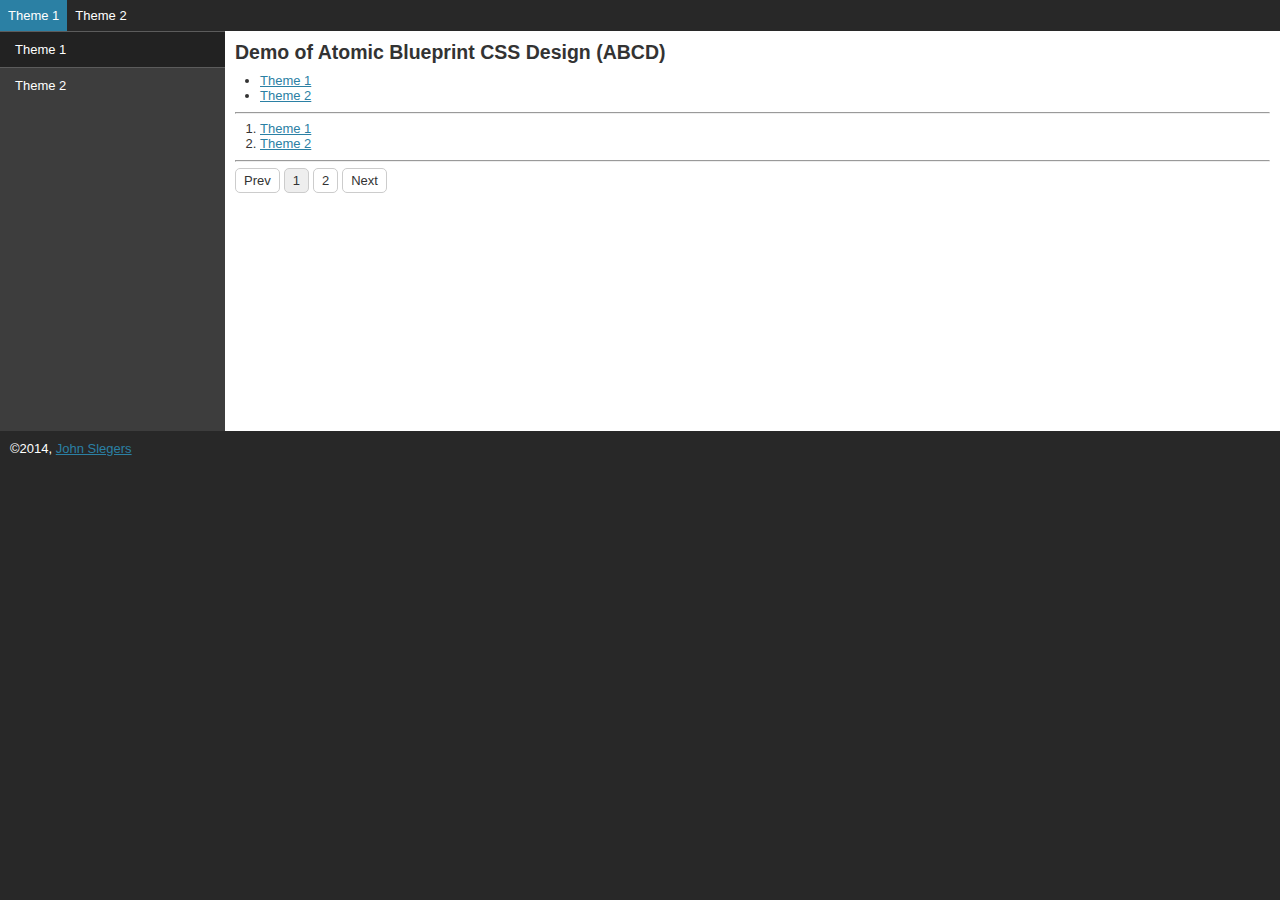
<file: index.html>
<!DOCTYPE html>
<html>
    <head>
        <meta charset="utf-8">
        <link rel="stylesheet" type="text/css" media="all"  href="css/default.css" />
        <title>Atomic Blueprint CSS Design</title>
        <meta name="description" content="Demo : navigation with the Atomic Cascade design pattern">
        <meta name="viewport" content="width=device-width, initial-scale=1">
    </head>
    <body>
        <header>
            <nav class="menu">
                <ol>
                    <li class="active">
                        <a href="#">Theme 1</a>
                    </li>
                    <li>
                        <a href="redandgrey.html">Theme 2</a>
                    </li>
                </ol>
            </nav>
        </header>
        <main>
            <nav class="menu">
                <ol>
                    <li class="active">
                        <a href="#">Theme 1</a>
                    </li>
                    <li>
                        <a href="redandgrey.html">Theme 2</a>
                    </li>
                </ol>
            </nav>
            <section class="content">
                <div class="cell">
                    <h2>Demo of Atomic Blueprint CSS Design (ABCD)</h2>
                    <ul>
                        <li class="active">
                            <a href="#">Theme 1</a>
                        </li>
                        <li>
                            <a href="redandgrey.html">Theme 2</a>
                        </li>
                    </ul>
                    <hr />
                    <ol>
                        <li class="active">
                            <a href="#">Theme 1</a>
                        </li>
                        <li>
                            <a href="redandgrey.html">Theme 2</a>
                        </li>
                    </ol>
                    <hr />
                    <nav class="pagination">
                        <ul>
                            <li>
                                <a href="#">Prev</a>
                            </li>
                            <li class="active">
                                <a href="#">1</a>
                            </li>
                            <li>
                                <a href="redandgrey.html">2</a>
                            </li>
                            <li>
                                <a href="redandgrey.html">Next</a>
                            </li>
                        </ul>
                    </nav>
                </div>
            </section>
        </main>
        <footer>
            <div class="cell">
                ©2014, <a href="http://www.johnslegers.com/" target="_blank">John Slegers</a>
            </div>
        </footer>
    </body>
</html>
</file>
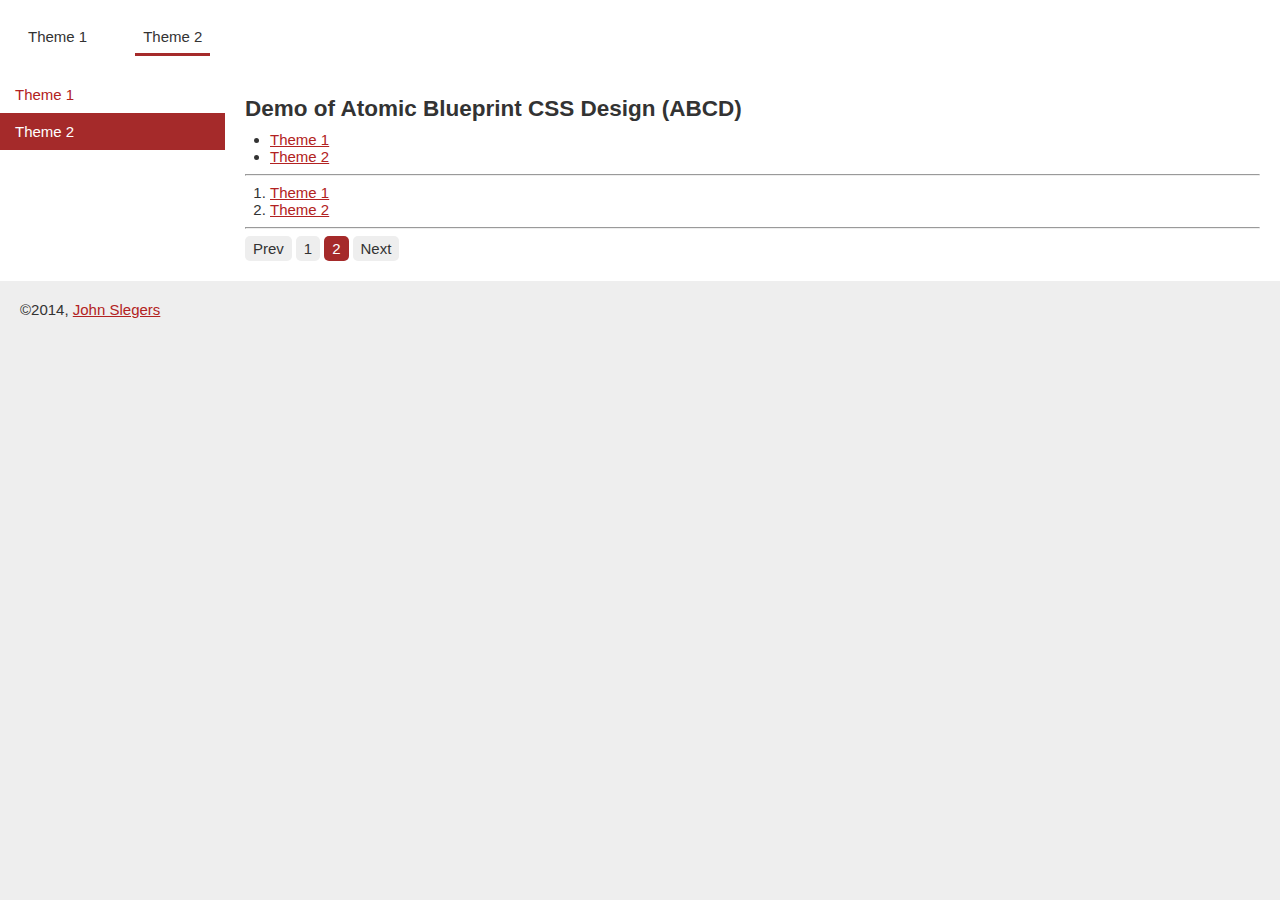
<file: redandgrey.html>
<!DOCTYPE html>
<html>
    <head>
        <meta charset="utf-8">
        <link rel="stylesheet" type="text/css" media="all"  href="css/redandgrey.css" />
        <title>Atomic Blueprint CSS Design</title>
        <meta name="description" content="Demo : navigation with the Atomic Cascade design pattern">
        <meta name="viewport" content="width=device-width, initial-scale=1">
    </head>
    <body>
        <header>
            <nav class="menu">
                <ol>
                    <li>
                        <a href="index.html">Theme 1</a>
                    </li>
                    <li class="active">
                        <a href="#">Theme 2</a>
                    </li>
                </ol>
            </nav>
        </header>
        <main>
            <nav class="menu">
                <ol>
                    <li>
                        <a href="index.html">Theme 1</a>
                    </li>
                    <li class="active">
                        <a href="#">Theme 2</a>
                    </li>
                </ol>
            </nav>
            <section class="content">
                <div class="cell">
                    <h2>Demo of Atomic Blueprint CSS Design (ABCD)</h2>
                    <ul>
                        <li>
                            <a href="index.html">Theme 1</a>
                        </li>
                        <li class="active">
                            <a href="#">Theme 2</a>
                        </li>
                    </ul>
                    <hr />
                    <ol>
                        <li>
                            <a href="index.html">Theme 1</a>
                        </li>
                        <li class="active">
                            <a href="#">Theme 2</a>
                        </li>
                    </ol>
                    <hr />
                    <nav class="pagination">
                        <ul>
                            <li>
                                <a href="index.html">Prev</a>
                            </li>
                            <li>
                                <a href="index.html">1</a>
                            </li>
                            <li class="active">
                                <a href="#">2</a>
                            </li>
                            <li>
                                <a href="#">Next</a>
                            </li>
                        </ul>
                    </nav>
                </div>
            </section>
        </main>
        <footer>
            <div class="cell">
                ©2014, <a href="http://www.johnslegers.com/" target="_blank">John Slegers</a>
            </div>
        </footer>
    </body>
</html>
</file>
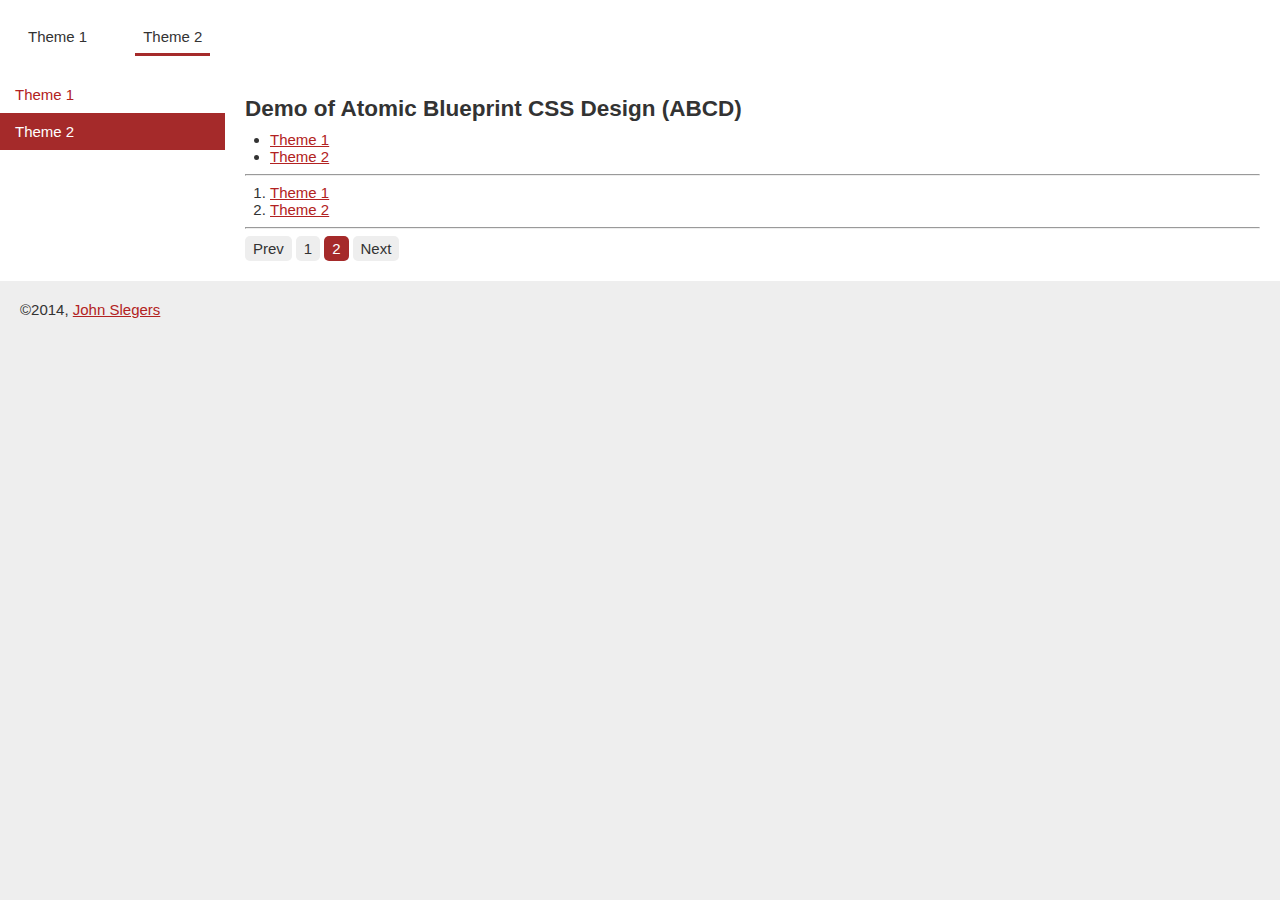
<file: theme2.html>
<!DOCTYPE html>
<html>
    <head>
        <meta charset="utf-8">
        <link rel="stylesheet" type="text/css" media="all"  href="css/theme2.css" />
        <title>Atomic Blueprint CSS Design</title>
        <meta name="description" content="Demo : navigation with the Atomic Cascade design pattern">
        <meta name="viewport" content="width=device-width, initial-scale=1">
    </head>
    <body>
        <header>
            <nav class="menu">
                <ol>
                    <li>
                        <a href="index.html">Theme 1</a>
                    </li>
                    <li class="active">
                        <a href="#">Theme 2</a>
                    </li>
                </ol>
            </nav>
        </header>
        <main>
            <nav class="menu">
                <ol>
                    <li>
                        <a href="index.html">Theme 1</a>
                    </li>
                    <li class="active">
                        <a href="#">Theme 2</a>
                    </li>
                </ol>
            </nav>
            <section class="content">
                <div class="cell">
                    <h2>Demo of Atomic Blueprint CSS Design (ABCD)</h2>
                    <ul>
                        <li>
                            <a href="index.html">Theme 1</a>
                        </li>
                        <li class="active">
                            <a href="#">Theme 2</a>
                        </li>
                    </ul>
                    <hr />
                    <ol>
                        <li>
                            <a href="index.html">Theme 1</a>
                        </li>
                        <li class="active">
                            <a href="#">Theme 2</a>
                        </li>
                    </ol>
                    <hr />
                    <nav class="pagination">
                        <ul>
                            <li>
                                <a href="index.html">Prev</a>
                            </li>
                            <li>
                                <a href="index.html">1</a>
                            </li>
                            <li class="active">
                                <a href="#">2</a>
                            </li>
                            <li>
                                <a href="#">Next</a>
                            </li>
                        </ul>
                    </nav>
                </div>
            </section>
        </main>
        <footer>
            <div class="cell">
                ©2014, <a href="http://www.johnslegers.com/" target="_blank">John Slegers</a>
            </div>
        </footer>
    </body>
</html>
</file>
<file: css/default.css>
section, header, main, footer, nav, h2, ol, ul, .cell, header .menu li, .pagination li, main .menu li, header .menu li a, .pagination li a, main .menu li a {
  display: block;
  *zoom: 1; }

li {
  display: list-item; }

section:before, header:before, main:before, footer:before, nav:before, h2:before, ol:before, ul:before, .cell:before, header .menu li:before, .pagination li:before, main .menu li:before, header .menu li a:before, .pagination li a:before, main .menu li a:before, section:after, header:after, main:after, footer:after, nav:after, h2:after, ol:after, ul:after, .cell:after, header .menu li:after, .pagination li:after, main .menu li:after, header .menu li a:after, .pagination li a:after, main .menu li a:after {
  display: table;
  content: ""; }

.cell, header .menu li, .pagination li, main .menu li, header .menu li a, .pagination li a, main .menu li a {
  position: relative; }

section:after, header:after, main:after, footer:after, nav:after, h2:after, ol:after, ul:after, .cell:after, header .menu li:after, .pagination li:after, main .menu li:after, header .menu li a:after, .pagination li a:after, main .menu li a:after {
  clear: both; }

nav, section, footer, main, header, header .menu ul, header .menu ol, .pagination ul, main .menu ol, header .menu li, .pagination li, header .menu li a, .pagination li a {
  float: left; }

main .menu li, main .menu li a {
  float: none; }

body, header .menu ul, header .menu ol, .pagination ul, main .menu ol {
  margin: 0; }

body, ol, ul {
  padding: 0; }

main .content {
  min-width: 50px;
  width: 10000px;
  *width: auto;
  display: table-cell;
  float: none;
  _float: left; }

nav, section, footer, main, header, main .menu ol {
  width: 100%; }

nav, section, footer, main, header {
  min-height: 1px; }

header .menu ul, header .menu ol, .pagination ul, main .menu ol, header .menu li, .pagination li, main .menu li {
  list-style-type: none; }

ul {
  list-style-type: disc; }

ol {
  list-style-type: decimal; }

header .menu li, .pagination li, main .menu li {
  overflow: visible; }

header .menu li, .pagination li {
  white-space: nowrap; }

main .menu li {
  white-space: normal; }

header .menu li a, .pagination li a, main .menu li a {
  text-decoration: none; }

body, section, header, main, footer, nav, h2, ol, ul, li, a {
  border: 0 solid #333; }

body, .pagination li a {
  color: #333; }

body, header {
  background: #282828; }

body {
  font-size: 13px; }

body {
  font-family: "Helvetica Neue", Helvetica, Arial, sans-serif; }

h2 {
  margin: 0 0 9px 0; }

ol, ul {
  padding: 0; }
ol, ul {
  margin: 0 0 9px 25px; }

a {
  color: #2b80a4; }
a:hover {
  color: #337394; }

.cell {
  margin: 10px; }

footer, header .menu li a, main .menu li a {
  color: #fff; }

main {
  background: #3d3d3d; }

main .content {
  background: #fff; }

main .menu {
  width: 225px; }

header .menu li, main .menu li {
  margin: 0; }

header .menu li a {
  padding: 8px; }

header .menu li a:hover {
  background: #666; }

header .menu li.active a {
  background: #2b80a4; }

.pagination li {
  margin: 0 4px 0 0; }
.pagination li, .pagination li a {
  border-radius: 5px; }

.pagination li a {
  padding: 4px 8px; }
.pagination li a {
  border-color: #ccc; }
.pagination li a {
  border-width: 1px; }

.pagination li a:hover, .pagination li.active a {
  background: #eee; }

main .menu li a {
  padding: 10px 15px; }
main .menu li a {
  border-width: 1px 0 0 0; }
main .menu li a {
  border-color: #5c5c5c; }

main .menu li a:hover, main .menu li.active a {
  background: #222; }

main .content {
  height: 400px; }

/*# sourceMappingURL=default.css.map */
</file>
<file: css/redandgrey.css>
section, header, main, footer, nav, h2, ol, ul, .cell, header .menu li, .pagination li, main .menu li, header .menu li a, .pagination li a, main .menu li a {
  display: block;
  *zoom: 1; }

li {
  display: list-item; }

section:before, header:before, main:before, footer:before, nav:before, h2:before, ol:before, ul:before, .cell:before, header .menu li:before, .pagination li:before, main .menu li:before, header .menu li a:before, .pagination li a:before, main .menu li a:before, section:after, header:after, main:after, footer:after, nav:after, h2:after, ol:after, ul:after, .cell:after, header .menu li:after, .pagination li:after, main .menu li:after, header .menu li a:after, .pagination li a:after, main .menu li a:after {
  display: table;
  content: ""; }

.cell, header .menu li, .pagination li, main .menu li, header .menu li a, .pagination li a, main .menu li a {
  position: relative; }

section:after, header:after, main:after, footer:after, nav:after, h2:after, ol:after, ul:after, .cell:after, header .menu li:after, .pagination li:after, main .menu li:after, header .menu li a:after, .pagination li a:after, main .menu li a:after {
  clear: both; }

nav, section, footer, main, header, header .menu ul, header .menu ol, .pagination ul, main .menu ol, header .menu li, .pagination li, header .menu li a, .pagination li a {
  float: left; }

main .menu li, main .menu li a {
  float: none; }

body, header .menu ul, header .menu ol, .pagination ul, main .menu ol {
  margin: 0; }

body, ol, ul {
  padding: 0; }

main .content {
  min-width: 50px;
  width: 10000px;
  *width: auto;
  display: table-cell;
  float: none;
  _float: left; }

nav, section, footer, main, header, main .menu ol {
  width: 100%; }

nav, section, footer, main, header {
  min-height: 1px; }

header .menu ul, header .menu ol, .pagination ul, main .menu ol, header .menu li, .pagination li, main .menu li {
  list-style-type: none; }

ul {
  list-style-type: disc; }

ol {
  list-style-type: decimal; }

header .menu li, .pagination li, main .menu li {
  overflow: visible; }

header .menu li, .pagination li {
  white-space: nowrap; }

main .menu li {
  white-space: normal; }

header .menu li a, .pagination li a, main .menu li a {
  text-decoration: none; }

body, section, header, main, footer, nav, h2, ol, ul, li, a {
  border: 0 solid #333; }

body, footer, header .menu li a, .pagination li a {
  color: #333; }

body, .pagination li a {
  background: #eee; }

body {
  font-size: 15px; }

body {
  font-family: Calibri, Candara, Segoe, "Segoe UI", Optima, Arial, sans-serif; }

h2 {
  margin: 0 0 9px 0; }

ol, ul {
  padding: 0; }
ol, ul {
  margin: 0 0 9px 25px; }

a {
  color: #b22222; }
a:hover {
  color: #a52a2a; }

.cell, header .menu li {
  margin: 20px; }

header, main, main .content {
  background: #fff; }

main .menu {
  width: 225px; }

header .menu li a {
  padding: 8px; }

header .menu li a:hover, header .menu li.active a {
  border-color: #a52a2a; }
header .menu li a:hover, header .menu li.active a {
  border-width: 0 0 3px 0; }

.pagination li {
  margin: 0 4px 0 0; }
.pagination li, .pagination li a {
  border-radius: 5px; }

.pagination li a {
  padding: 4px 8px; }

.pagination li a:hover, .pagination li.active a, main .menu li a:hover, main .menu li.active a {
  color: #fff; }
.pagination li a:hover, .pagination li.active a, main .menu li a:hover, main .menu li.active a {
  background: #a52a2a; }

main .menu li {
  margin: 0; }

main .menu li a {
  padding: 10px 15px; }
main .menu li a {
  border-color: #5c5c5c; }

/*# sourceMappingURL=redandgrey.css.map */
</file>
<file: css/theme2.css>
section, header, main, footer, nav, h2, ol, ul, .cell, header .menu li, .pagination li, main .menu li, header .menu li a, .pagination li a, main .menu li a {
  display: block;
  *zoom: 1; }

li {
  display: list-item; }

section:before, header:before, main:before, footer:before, nav:before, h2:before, ol:before, ul:before, .cell:before, header .menu li:before, .pagination li:before, main .menu li:before, header .menu li a:before, .pagination li a:before, main .menu li a:before, section:after, header:after, main:after, footer:after, nav:after, h2:after, ol:after, ul:after, .cell:after, header .menu li:after, .pagination li:after, main .menu li:after, header .menu li a:after, .pagination li a:after, main .menu li a:after {
  display: table;
  content: ""; }

.cell, header .menu li, .pagination li, main .menu li, header .menu li a, .pagination li a, main .menu li a {
  position: relative; }

section:after, header:after, main:after, footer:after, nav:after, h2:after, ol:after, ul:after, .cell:after, header .menu li:after, .pagination li:after, main .menu li:after, header .menu li a:after, .pagination li a:after, main .menu li a:after {
  clear: both; }

nav, section, header, main, footer, header .menu ul, header .menu ol, main .menu ol, .pagination ul, header .menu li, .pagination li, header .menu li a, .pagination li a {
  float: left; }

main .menu li, main .menu li a {
  float: none; }

body, header .menu ul, header .menu ol, main .menu ol, .pagination ul {
  margin: 0; }

body, ol, ul {
  padding: 0; }

main .content {
  min-width: 50px;
  width: 10000px;
  *width: auto;
  display: table-cell;
  float: none;
  _float: left; }

nav, section, header, main, footer, main .menu ol {
  width: 100%; }

nav, section, header, main, footer {
  min-height: 1px; }

header .menu ul, header .menu ol, main .menu ol, .pagination ul, header .menu li, .pagination li, main .menu li {
  list-style-type: none; }

ul {
  list-style-type: disc; }

ol {
  list-style-type: decimal; }

header .menu li, .pagination li, main .menu li {
  overflow: visible; }

header .menu li, .pagination li {
  white-space: nowrap; }

main .menu li {
  white-space: normal; }

header .menu li a, .pagination li a, main .menu li a {
  text-decoration: none; }

body, section, header, main, footer, nav, h2, ol, ul, li, a {
  border: 0 solid #333; }

body {
  color: #333; }

body {
  background: #eee; }

body {
  font-size: 15px; }

body {
  font-family: Calibri, Candara, Segoe, "Segoe UI", Optima, Arial, sans-serif; }

h2 {
  margin: 0 0 9px 0; }

ol {
  padding: 0;
  margin: 0 0 9px 25px; }

ul {
  padding: 0;
  margin: 0 0 9px 25px; }

a {
  color: #b22222; }
  a:hover {
    color: #a52a2a; }

.cell {
  margin: 20px; }

footer {
  color: #333; }

header {
  background: #fff; }

header .menu li {
  margin: 20px; }
  header .menu li a {
    padding: 8px;
    color: #333; }
    header .menu li a:hover {
      border-color: #a52a2a;
      border-width: 0 0 3px 0; }

header .menu li.active a {
  border-color: #a52a2a;
  border-width: 0 0 3px 0; }
  header .menu li.active a:hover {
    border-color: #a52a2a;
    border-width: 0 0 3px 0; }

main {
  background: #fff; }

main .content {
  background: #fff; }

main .menu {
  width: 225px; }

main .menu li {
  margin: 0; }
  main .menu li a {
    padding: 10px 15px;
    border-color: #5c5c5c; }
    main .menu li a:hover {
      background: #a52a2a;
      color: #fff; }

main .menu li.active a {
  background: #a52a2a;
  color: #fff; }
  main .menu li.active a:hover {
    background: #a52a2a; }

.pagination li {
  margin: 0 4px 0 0;
  border-radius: 5px; }
  .pagination li a {
    padding: 4px 8px;
    background: #eee;
    color: #333;
    border-radius: 5px; }
    .pagination li a:hover {
      background: #a52a2a;
      color: #fff; }

.pagination li.active a {
  background: #a52a2a;
  color: #fff; }
  .pagination li.active a:hover {
    background: #a52a2a; }

/*# sourceMappingURL=theme2.css.map */
</file>
